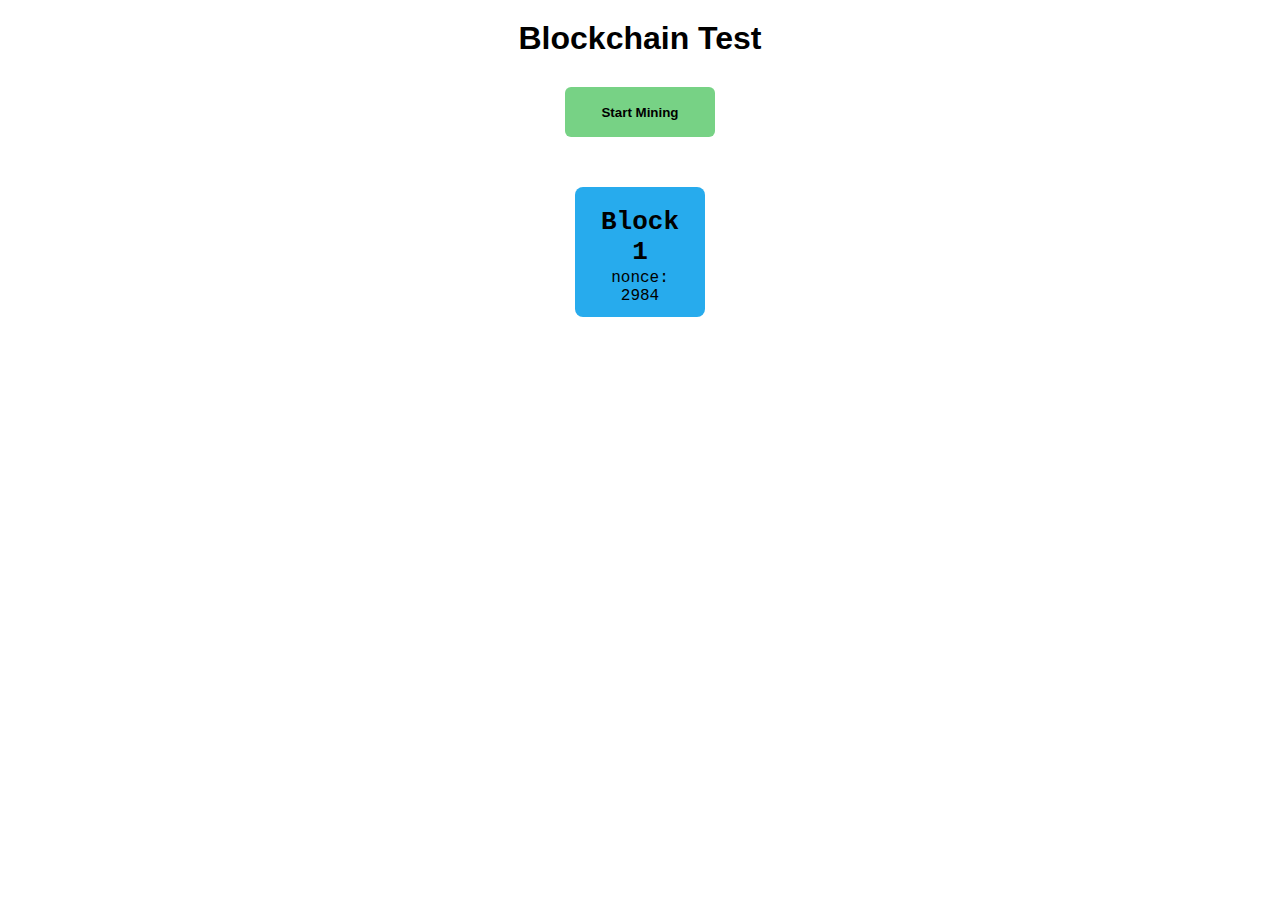
<file: index.html>
<!DOCTYPE html>
<html lang="en">
<head>
    <meta charset="UTF-8">
    <meta http-equiv="X-UA-Compatible" content="IE=edge">
    <meta name="viewport" content="width=device-width, initial-scale=1.0">
    <title>Blockain Test</title>
    <link rel="icon" 
      type="image/x-icon" 
      href="img/favicon.ico">
    <link rel="stylesheet" href="style.css"/>
    <script defer src="app.js"></script>
</head>
<body>
    <h1 id="title">Blockchain Test</h1>
    <button id="pow_button">Start Mining</button>
    <div class="blocks_container"></div>
</body>
</html>

<!-- ajouter transition blocs -->
</file>
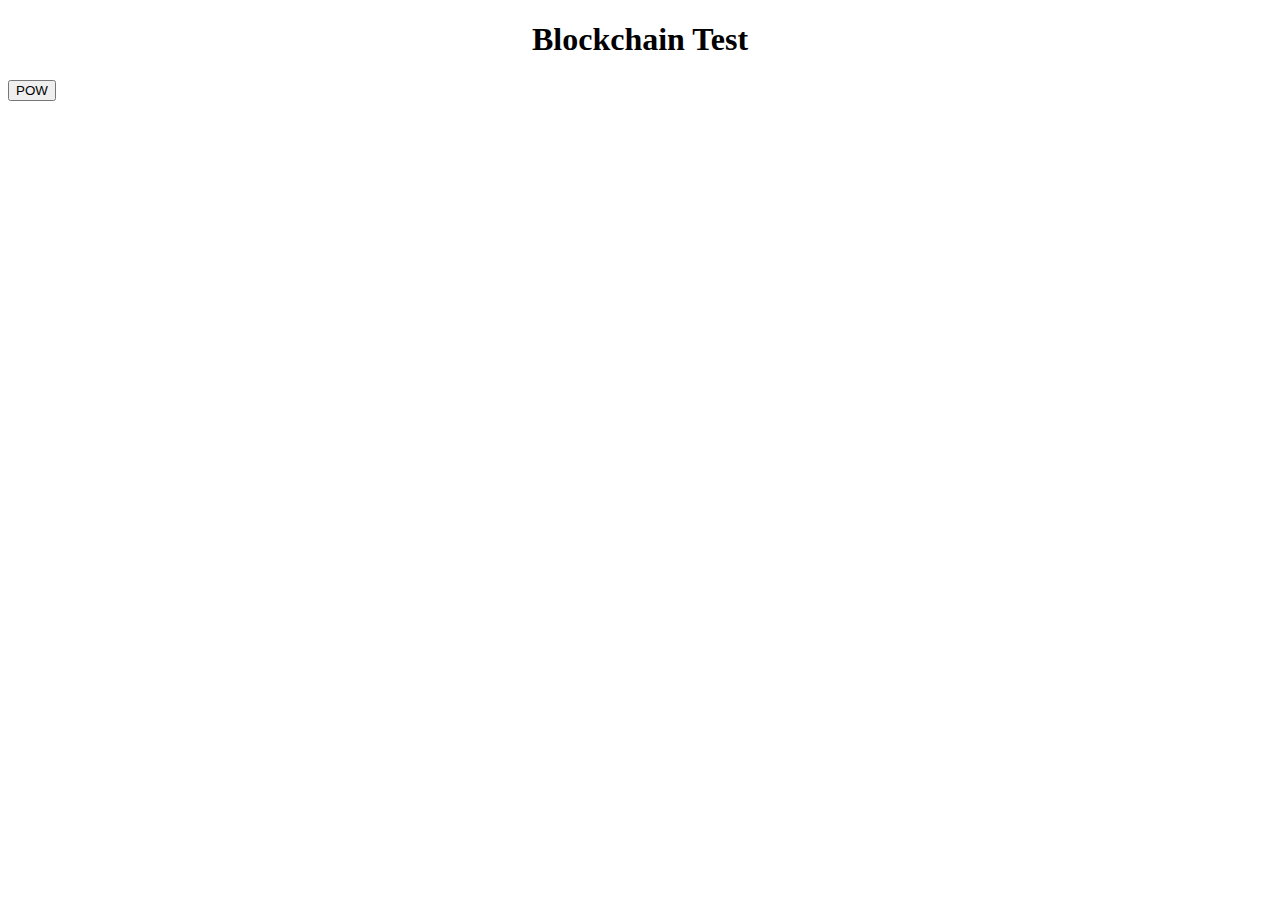
<file: Blochain_test/index.html>
<!DOCTYPE html>
<html lang="en">
<head>
    <meta charset="UTF-8">
    <meta http-equiv="X-UA-Compatible" content="IE=edge">
    <meta name="viewport" content="width=device-width, initial-scale=1.0">
    <title>Blockain Test</title>
    <script defer src="app.js"></script>
</head>
<body>
    <h1 style="text-align: center;">Blockchain Test</h1>
    <button id="pow">POW</button>
</body>
</html>
</file>
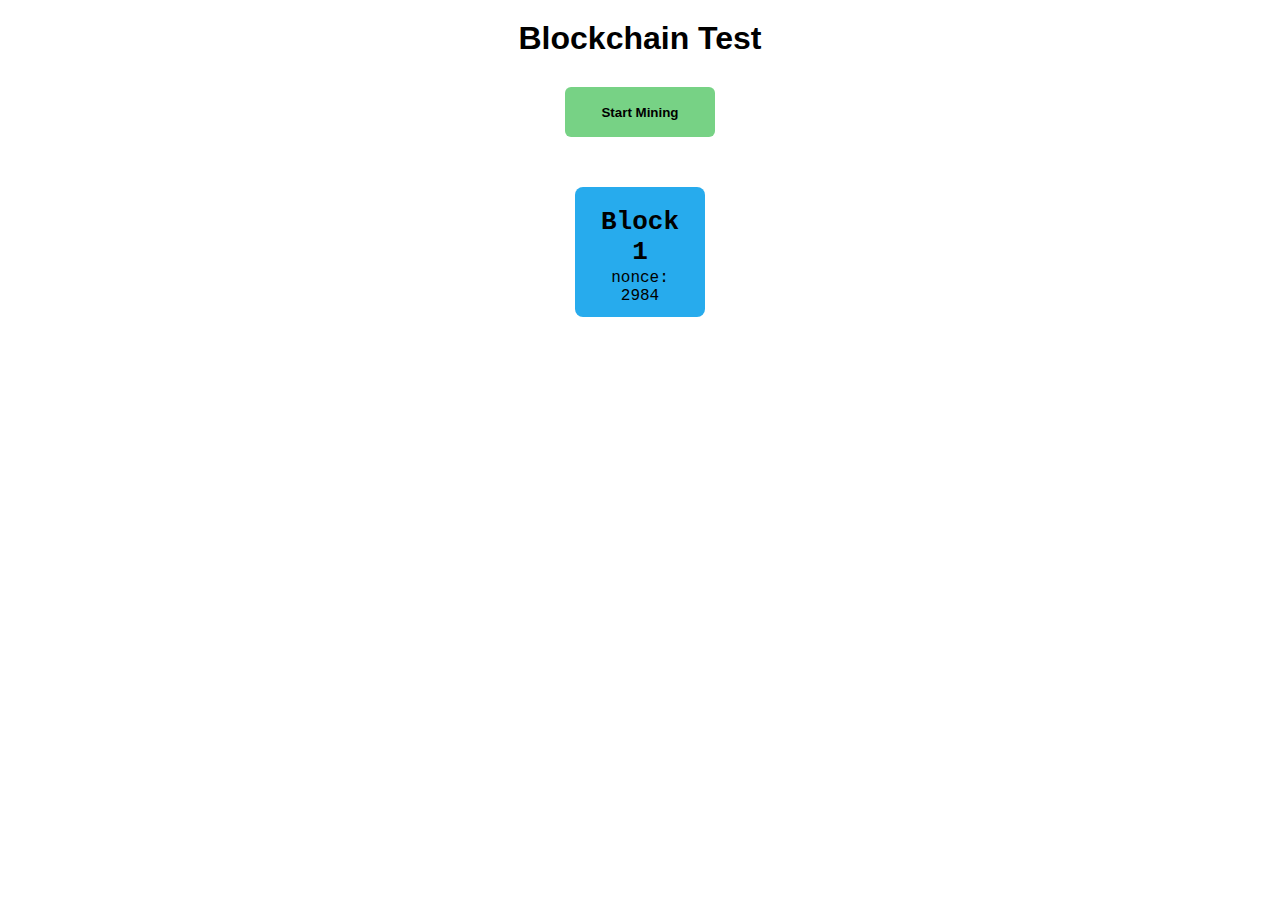
<file: Visual_Blockchain_POW/index.html>
<!DOCTYPE html>
<html lang="en">
<head>
    <meta charset="UTF-8">
    <meta http-equiv="X-UA-Compatible" content="IE=edge">
    <meta name="viewport" content="width=device-width, initial-scale=1.0">
    <title>Blockain Test</title>
    <link rel="stylesheet" href="style.css"/>
    <script defer src="app.js"></script>
</head>
<body>
    <h1 id="title">Blockchain Test</h1>
    <button id="pow_button">Start Mining</button>
    <div class="blocks_container"></div>
</body>
</html>

<!-- ajouter transition blocs -->
</file>
<file: style.css>
#title{
    font-family: Arial, Helvetica, sans-serif;
    text-align: center;
    margin: 20px 0 30px 0;
}
.blocks_container {
    display: flex;
    flex-direction: column-reverse;
    align-items: center;
    width: 100%;
    margin-top: 50px;
}

.block {
    box-sizing: border-box;
    padding: 10px;
    height: 130px;
    width: 130px;
    border-radius: 8px;
    background-color: rgb(39, 171, 237);
    display: flex;
    flex-direction: column;
    align-items: center;
}

.height {
    text-align: center;
    margin: 0;
    padding-top: 10px;
    font-size: 26px;
    font-family: 'Courier New', Courier, monospace;
}

.nonce {
    font-family: 'Courier New', Courier, monospace;
    text-align: center;
    padding-top: 2px;
    margin: 0;
}

.separator {
    height: 40px;
    margin: 20px 0;
    opacity: 0.9;
    pointer-events: none;
    user-select: none;
    transform: rotate(-45deg);
}

#pow_button{
    height: 50px;
    width: 150px;
    font-family: sans-serif;
    font-weight: 600;
    display: block;
    margin: 0 auto;
    padding: 0;
    border: none;
    border-radius: 6px;
    transition: background-color 0.2s ease-out;
    background-color: rgba(85, 199, 102, 0.8);
    cursor: pointer;
}
#pow_button.mining{
    background-color: rgba(232, 73, 73, 0.8);
}
#pow_button.stop:hover{
    background-color: rgba(85, 199, 102, 1);
}
#pow_button.mining:hover{
    background-color: rgba(232, 73, 73, 1);
}

.loading {
    height: 20px;
    margin-top: 10px;
    animation: rotate 1s infinite linear;
    pointer-events: none;
    user-select: none;
}

@keyframes rotate {
    from {
        transform: rotate(0);
    }
    to {
        transform: rotate(360deg);
    }
}
</file>
<file: Visual_Blockchain_POW/style.css>
#title{
    font-family: Arial, Helvetica, sans-serif;
    text-align: center;
    margin: 20px 0 30px 0;
}
.blocks_container {
    display: flex;
    flex-direction: column-reverse;
    align-items: center;
    width: 100%;
    margin-top: 50px;
}

.block {
    box-sizing: border-box;
    padding: 10px;
    height: 130px;
    width: 130px;
    border-radius: 8px;
    background-color: rgb(39, 171, 237);
    display: flex;
    flex-direction: column;
    align-items: center;
}

.height {
    text-align: center;
    margin: 0;
    padding-top: 10px;
    font-size: 26px;
    font-family: 'Courier New', Courier, monospace;
}

.nonce {
    font-family: 'Courier New', Courier, monospace;
    text-align: center;
    padding-top: 2px;
    margin: 0;
}

.separator {
    height: 20px;
    width: 1px;
    background-color: rgb(13, 13, 13);
    margin: 20px 0;
}

#pow_button{
    height: 50px;
    width: 150px;
    font-family: sans-serif;
    font-weight: 600;
    display: block;
    margin: 0 auto;
    padding: 0;
    border: none;
    border-radius: 6px;
    transition: background-color 0.2s ease-out;
    background-color: rgba(85, 199, 102, 0.8);
    cursor: pointer;
}
#pow_button.mining{
    background-color: rgba(232, 73, 73, 0.8);
}
#pow_button.stop:hover{
    background-color: rgba(85, 199, 102, 1);
}
#pow_button.mining:hover{
    background-color: rgba(232, 73, 73, 1);
}

.loading {
    height: 18px;
    width: 18px;
    animation: rotate 1s infinite linear;
    pointer-events: none;
    user-select: none;
}

@keyframes rotate {
    from {
        transform: rotate(0);
    }
    to {
        transform: rotate(360deg);
    }
}
</file>
